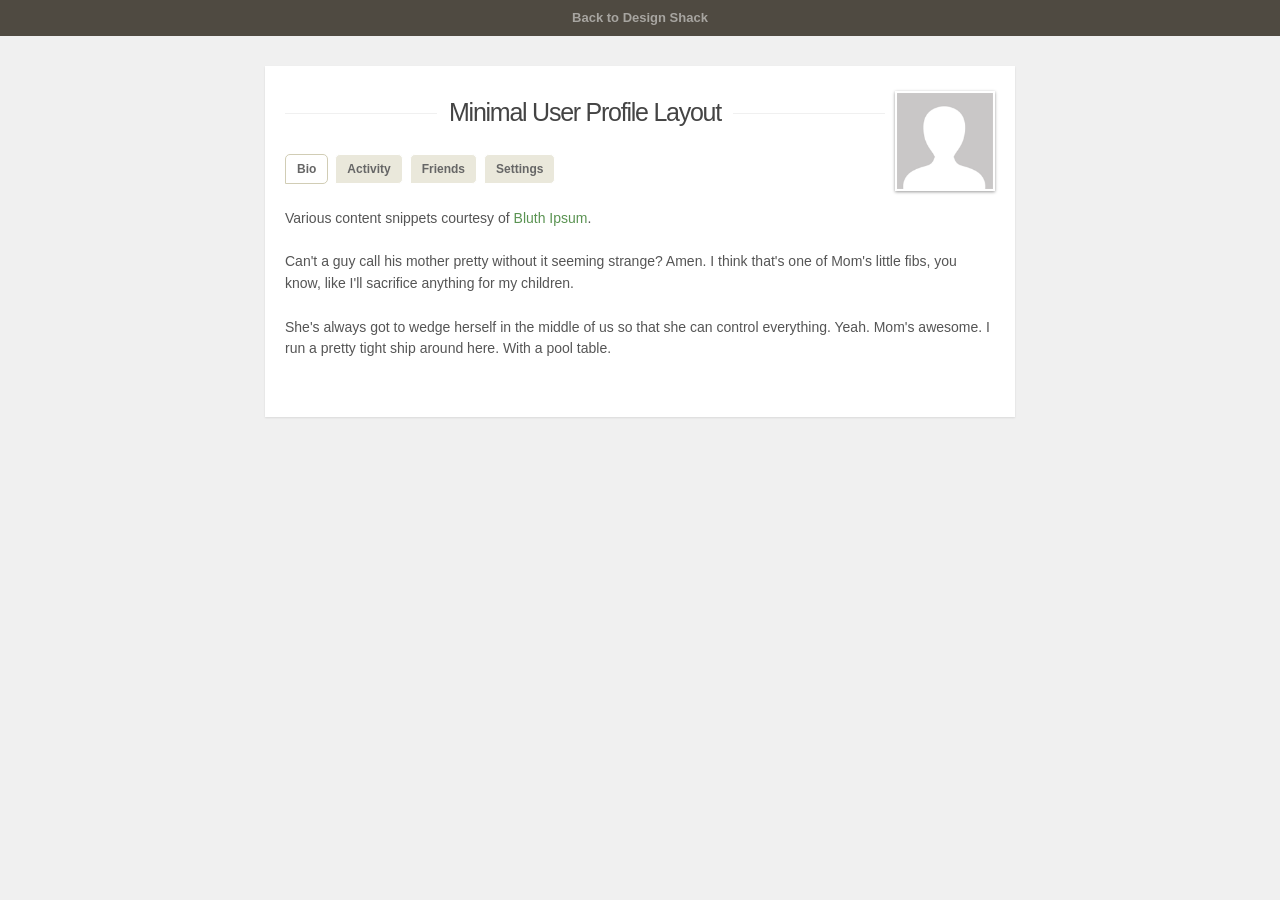
<file: formprofile/index.html>
<!doctype html>
<html lang="en-US">
<head>
  <meta charset="utf-8">
  <meta http-equiv="Content-Type" content="text/html">
  <title>User Profile with Content Tabs - Design Shack Demo</title>
  <meta name="author" content="Jake Rocheleau">
  <link rel="shortcut icon" href="http://designshack.net/favicon.ico">
  <link rel="icon" href="http://designshack.net/favicon.ico">
  <link rel="stylesheet" type="text/css" media="all" href="css/styles.css">
  <script type="text/javascript" src="js/jquery-1.10.2.min.js"></script>
</head>

<body>
  <div id="topbar">
  <a href="http://designshack.net">Back to Design Shack</a>
  </div>
  
  <div id="w">
    <div id="content" class="clearfix">
      <div id="userphoto"><img src="images/avatar.png" alt="default avatar"></div>
      <h1>Minimal User Profile Layout</h1>

      <nav id="profiletabs">
        <ul class="clearfix">
          <li><a href="#bio" class="sel">Bio</a></li>
          <li><a href="#activity">Activity</a></li>
          <li><a href="#friends">Friends</a></li>
          <li><a href="#settings">Settings</a></li>
        </ul>
      </nav>
      
      <section id="bio">
        <p>Various content snippets courtesy of <a href="http://bluthipsum.com/">Bluth Ipsum</a>.</p>
        
        <p>Can't a guy call his mother pretty without it seeming strange? Amen. I think that's one of Mom's little fibs, you know, like I'll sacrifice anything for my children.</p>
        
        <p>She's always got to wedge herself in the middle of us so that she can control everything. Yeah. Mom's awesome. I run a pretty tight ship around here. With a pool table.</p>
      </section>
      
      <section id="activity" class="hidden">
        <p>Most recent actions:</p>
        
        <p class="activity">@10:15PM - Submitted a news article</p>
        
        <p class="activity">@9:50PM - Submitted a news article</p>
        
        <p class="activity">@8:15PM - Posted a comment</p>
        
        <p class="activity">@4:30PM - Added <strong>someusername</strong> as a friend</p>
        
        <p class="activity">@12:30PM - Submitted a news article</p>
      </section>
      
      <section id="friends" class="hidden">
        <p>Friends list:</p>
        
        <ul id="friendslist" class="clearfix">
          <li><a href="#"><img src="images/avatar.png" width="22" height="22"> Username</a></li>
          <li><a href="#"><img src="images/avatar.png" width="22" height="22"> SomeGuy123</a></li>
          <li><a href="#"><img src="images/avatar.png" width="22" height="22"> PurpleGiraffe</a></li>
        </ul>
      </section>
      
      <section id="settings" class="hidden">
        <p>Edit your user settings:</p>
        
        <p class="setting"><span>E-mail Address <img src="images/edit.png" alt="*Edit*"></span> lolno@gmail.com</p>
        
        <p class="setting"><span>Language <img src="images/edit.png" alt="*Edit*"></span> English(US)</p>
        
        <p class="setting"><span>Profile Status <img src="images/edit.png" alt="*Edit*"></span> Public</p>
        
        <p class="setting"><span>Update Frequency <img src="images/edit.png" alt="*Edit*"></span> Weekly</p>
        
        <p class="setting"><span>Connected Accounts <img src="images/edit.png" alt="*Edit*"></span> None</p>
      </section>
    </div><!-- @end #content -->
  </div><!-- @end #w -->
<script type="text/javascript">
$(function(){
  $('#profiletabs ul li a').on('click', function(e){
    e.preventDefault();
    var newcontent = $(this).attr('href');
    
    $('#profiletabs ul li a').removeClass('sel');
    $(this).addClass('sel');
    
    $('#content section').each(function(){
      if(!$(this).hasClass('hidden')) { $(this).addClass('hidden'); }
    });
    
    $(newcontent).removeClass('hidden');
  });
});
</script>
</body>
</html>
</file>
<file: formprofile/css/styles.css>
html, body, div, span, applet, object, iframe, h1, h2, h3, h4, h5, h6, p, blockquote, pre, a, abbr, acronym, address, big, cite, code, del, dfn, em, img, ins, kbd, q, s, samp, small, strike, strong, sub, sup, tt, var, b, u, i, center, dl, dt, dd, ol, ul, li, fieldset, form, label, legend, table, caption, tbody, tfoot, thead, tr, th, td, article, aside, canvas, details, embed, figure, figcaption, footer, header, hgroup, menu, nav, output, ruby, section, summary, time, mark, audio, video {
  margin: 0;
  padding: 0;
  border: 0;
  font-size: 100%;
  font: inherit;
  vertical-align: baseline;
  outline: none;
  -webkit-font-smoothing: antialiased;
  -webkit-text-size-adjust: 100%;
  -ms-text-size-adjust: 100%;
  -webkit-box-sizing: border-box;
  -moz-box-sizing: border-box;
  box-sizing: border-box;
}
html { overflow-y: scroll; }
body { 
  background: #f0f0f0; 
  font-family: 'Helvetica Neue', Helvetica, Arial, sans-serif;
  color: #313131;
  font-size: 62.5%; 
  line-height: 1; 
}

::selection { background: #a4dcec; }
::-moz-selection { background: #a4dcec; }
::-webkit-selection { background: #a4dcec; }

::-webkit-input-placeholder { /* WebKit browsers */
  color: #ccc;
  font-style: italic;
}
:-moz-placeholder { /* Mozilla Firefox 4 to 18 */
  color: #ccc;
  font-style: italic;
}
::-moz-placeholder { /* Mozilla Firefox 19+ */
  color: #ccc;
  font-style: italic;
}
:-ms-input-placeholder { /* Internet Explorer 10+ */
  color: #ccc !important;
  font-style: italic;  
}

br { display: block; line-height: 2.2em; } 

article, aside, details, figcaption, figure, footer, header, hgroup, menu, nav, section { display: block; }
ol, ul { list-style: none; }

input, textarea { 
  -webkit-font-smoothing: antialiased;
  -webkit-text-size-adjust: 100%;
  -ms-text-size-adjust: 100%;
  -webkit-box-sizing: border-box;
  -moz-box-sizing: border-box;
  box-sizing: border-box;
  outline: none; 
}

blockquote, q { quotes: none; }
blockquote:before, blockquote:after, q:before, q:after { content: ''; content: none; }
strong { font-weight: bold; } 

table { border-collapse: collapse; border-spacing: 0; }
img { border: 0; max-width: 100%; }

#topbar {
  background: #4f4a41;
  padding: 10px 0 10px 0;
  text-align: center;
  height: 36px;
  overflow: hidden;
  -webkit-transition: height 0.5s linear;
  -moz-transition: height 0.5s linear;
  transition: height 0.5s linear;
}
#topbar a {
  color: #fff;
  font-size:1.3em;
  line-height: 1.25em;
  text-decoration: none;
  opacity: 0.5;
  font-weight: bold;
}
#topbar a:hover {
  opacity: 1;
}

/** typography **/
h1 {
  font-family: 'Helvetica Neue', Helvetica, Arial, sans-serif;
  font-size: 2.5em;
  line-height: 1.5em;
  letter-spacing: -0.05em;
  margin-bottom: 20px;
  padding: .1em 0;
  color: #444;
	position: relative;
	overflow: hidden;
	white-space: nowrap;
	text-align: center;
}
h1:before,
h1:after {
  content: "";
  position: relative;
  display: inline-block;
  width: 50%;
  height: 1px;
  vertical-align: middle;
  background: #f0f0f0;
  color:#009900;
}
h1:before {    
  left: -.5em;
  margin: 0 0 0 -50%;
}
h1:after {    
  left: .5em;
  margin: 0 -50% 0 0;
}
h1 > span {
  display: inline-block;
  vertical-align: middle;
  white-space: normal;
}


h2 {
  font-family: 'Helvetica Neue', Helvetica, Arial, sans-serif;
  font-size: 2.1em;
  line-height: 1.4em;
  letter-spacing: normal;
  margin-bottom: 20px;
  padding: .1em 0;
  position:relative;
  color: #444;
	overflow: hidden;
	white-space: nowrap;
	text-align: center;
}

p {
  display: block;
  font-size: 1.4em;
  line-height: 1.55em;
  margin-bottom: 22px;
  color: #555;
}

a { color: #5a9352; text-decoration: none; }
a:hover { text-decoration: underline; }

.center { display: block; text-align: center; }

/** page structure **/
#w {
  display: block;
  width: 750px;
  margin: 0 auto;
  padding-top: 30px;
  padding-bottom: 45px;
}

#content {
  display: block;
  width: 100%;
  background: #fff;
  padding: 25px 20px;
  padding-bottom: 35px;
  -webkit-box-shadow: rgba(0, 0, 0, 0.1) 0px 1px 2px 0px;
  -moz-box-shadow: rgba(0, 0, 0, 0.1) 0px 1px 2px 0px;
  box-shadow: rgba(0, 0, 0, 0.1) 0px 1px 2px 0px;
}

#userphoto {
  display: block;
  float: right;
  height:100px;
  width:100px;
  margin-left: 10px;
  margin-bottom: 8px;
}
#userphoto img {
  display: block;
  padding: 2px;
  background: #fff;
  -webkit-box-shadow: 0 1px 3px rgba(0,0,0,0.4);
  -moz-box-shadow: 0 1px 3px rgba(0,0,0,0.4);
  box-shadow: 0 1px 3px rgba(0,0,0,0.4);
}


/** profile nav links **/
#profiletabs {
  display: block;
  margin-bottom: 4px;
  height: 50px;
}

#profiletabs ul { list-style: none; display: block; width: 70%; height: 50px; }
#profiletabls ul li { float: left; }
#profiletabs ul li a { 
  display: block;
  float: left;
  padding: 8px 11px;
  font-size: 1.2em;
  font-weight: bold;
  background: #eae8db;
  color: #666;
  margin-right: 7px;
  border: 1px solid #fff;
  -webkit-border-radius: 5px;
  -webkit-border-bottom-left-radius: 0;
  -moz-border-radius: 5px;
  -moz-border-radius-bottomleft: 0;
  border-radius: 5px;
  border-bottom-left-radius: 0;
}
#profiletabs ul li a:hover {
  text-decoration: none;
  background: #dad7c2;
  color: #565656;
}

#profiletabs ul li a.sel {
  background: #fff;
  border-color: #d1cdb5;
}


/** profile content sections **/
.hidden {
  display: none;
}

.activity {
  border-bottom: 1px solid #d6d1af;
  padding-bottom: 4px;
}

.setting {
  display: block;
  font-weight: normal;
  padding: 7px 3px;
  border-top: 1px solid #d6d1af;
  margin-bottom: 5px;
}
.setting span {
  float: left; 
  width: 250px;
  font-weight: bold;
}
.setting span img { 
  cursor: pointer;
}


#friendslist {
  display: block;
  font-size: 1.1em;
  font-weight: bold;
}
#friendslist li { line-height: 30px; }
#friendslist li a {
  float: left;
  height: 30px;
  padding: 3px 6px;
  line-height: 22px;
   margin-right: 15px;
  border: 1px solid #c9d8b8;
}

#friendslist li a img { float: left; margin-right: 5px; }

/** clearfix **/
.clearfix:after { content: "."; display: block; clear: both; visibility: hidden; line-height: 0; height: 0; }
.clearfix { display: inline-block; }
 
html[xmlns] .clearfix { display: block; }
* html .clearfix { height: 1%; }
</file>
